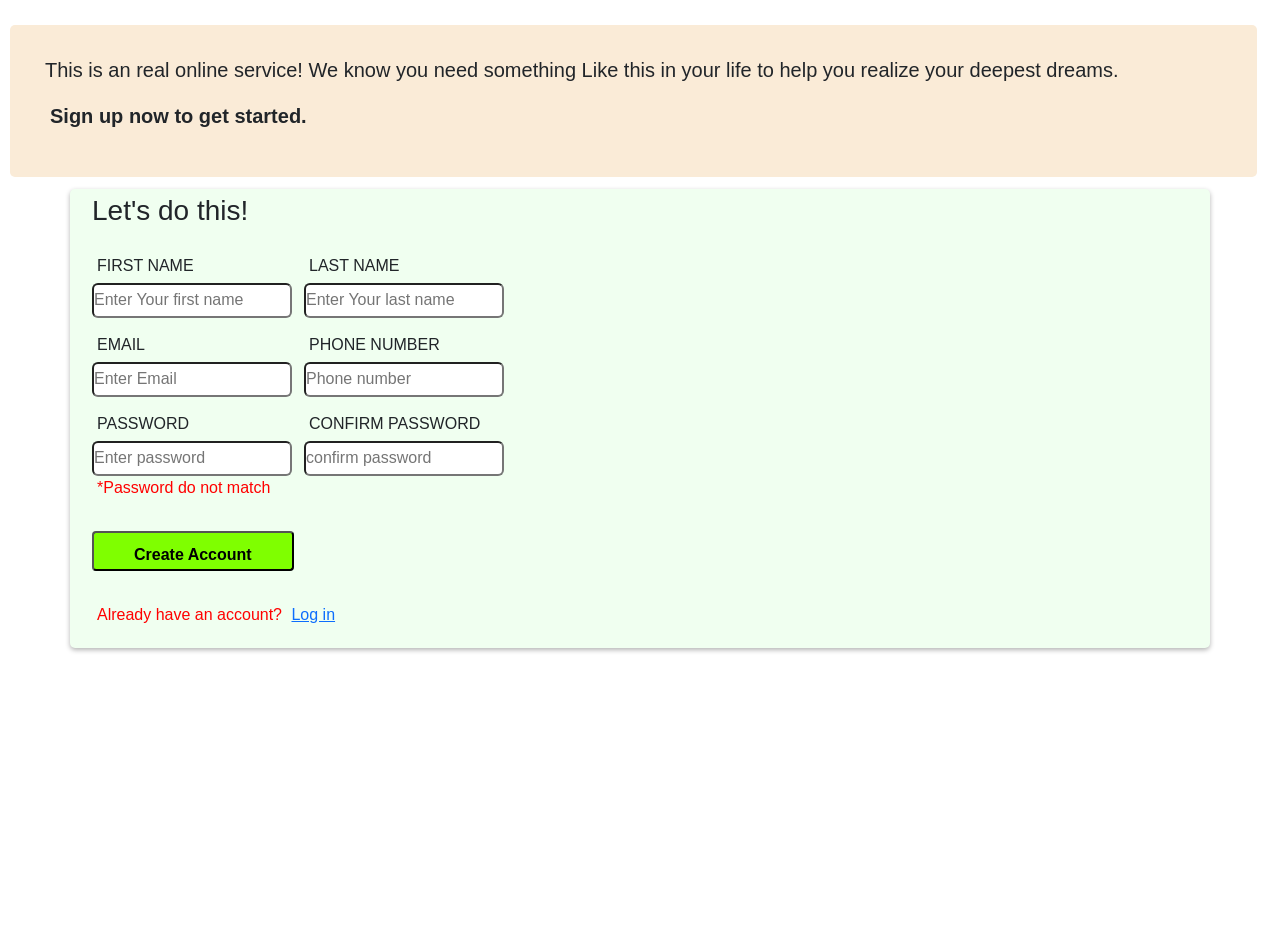
<file: index.html>
<!DOCTYPE html>
<html lang="en">
<head>
    <meta charset="UTF-8">
    <meta http-equiv="X-UA-Compatible" content="IE=edge">
    <meta name="viewport" content="width=device-width, initial-scale=1.0">
    <title>SIGN_UP_FORM</title>
    <link rel="stylesheet" href="style.css">
    <link href="https://cdn.jsdelivr.net/npm/bootstrap@5.1.3/dist/css/bootstrap.min.css" rel="stylesheet">

</head>
<body> 
        <main>
            <section class="content">
                <p>
                  This is an real online service! We know you need something Like this in your life to help you realize your deepest dreams.
                </p>
                <p><b>Sign up now to get started.</b>  </p>
            </section>
            
                <form action="#" method="post" id="form">
                    <div class="container">
                    <legend><h3>Let's do this!</h3></legend>
                 <div class="userDetails">
                     <fieldset>
                        <div class="userInput">
                            <label class="label-1" for="firstName">FIRST NAME</label>
                            <input type="text" name="" id="firstName" maxlength="25" placeholder="Enter Your first name" required>
                         </div> 
                    <div class="userInput">
                        <label class="label-1" for="lastName">LAST NAME</label>
                        <input type="text" name="" id="lastName" maxlength="25" placeholder="Enter Your last name" required>
                    </div>
                     </fieldset>
                     
                     <fieldset>
                        <div class="userInput">
                            <label class="label-2" for="email">EMAIL</label>
                            <input type="email" name="" id="email" placeholder="Enter Email" required>
                        </div>
                
                        <div class="userInput">
                            <label class="label-2" for="contact">PHONE NUMBER</label>
                            <input type="tel" name="" id="contact" placeholder="Phone number" required>
                        </div>
                     </fieldset>
                  
                    <fieldset>
                        <div class="userInput">
                            <label class="label-3" for="password">PASSWORD</label>
                            <input type="password" name="" id="password" placeholder="Enter password" required>
                            <p class="warn">*Password do not match</p>
                        </div>
                        <div class="userInput">
                            <label class="label-3" for="confirmPassword">CONFIRM PASSWORD</label>
                            <input type="password" name="" id="confirmPassword" placeholder="confirm password" required>
                        </div>        
                    </fieldset>
                </div>
        
                <div class="btns">
                    <button type="submit" id="button">
                        Create Account
                    </button>
                    <br>
                    <p class="notice">Already have an account? <a href="#">Log in</a></p>
                </div>
            </form>
        </main>
    </div>
</body>
</html>
</file>
<file: style.css>
*{
    box-sizing: border-box;
    font-family: 'Roboto', sans-serif;
    margin: 5px;
    padding: 0;
}

body{
    background-attachment: scroll;
    font-size: 1rem;
    min-height: 100vh;
    align-items: center; 
    justify-content: center;
    width: 100%;
}

.content{
    padding: 30px;
    background-color: antiquewhite;
    height: 35%;
    justify-content: space-around;
    font-size: 1.25rem;
    font-weight: 500;
    width: 99%;
    border-radius: 5px;
    margin: 20px 0 12px 0;
}

.container{
    background-color: honeydew;
    border-radius: 5px;
    box-shadow: 0 2px 5px rgba(0, 0 , 0, 0.3);
    width: 100%;  
}

fieldset{
    border:none;
    display: flex;
    gap: 2px;
}

.label-1,
.label-2,
.label-3{
    display: flex;
    flex: 1;
}

 .userDetails{
    justify-content: center;
    align-items: center;
    justify-items: center; 
    width: 100%;
 }

form .userInput{
    display: flex; 
}

input {
    width: 200px;
    border-radius: 6px;
    height: 35px;
}

.userDetails .userInput{
    display: block;
    font-weight: 500px;
    margin-bottom: 5px;
}

.btns{
    background-color: honeydew;
    padding: 5px;
}

#button{
    background-color: chartreuse;
    border-radius: 4px;
    height: 40px;
    margin-bottom: 2rem;
    font-size: 16px;
    font-weight: 300px;
    width: fit-content;
    font-weight: bold;
    padding: 10px 40px;
}

.warn {
    color: red;
}

.notice{
    color:red;
}

a{
    color:green;
}
</file>
<file: signUpStyle.css>
*{
    box-sizing: border-box;
    font-family: 'Roboto', sans-serif;
    margin: 5px;
    padding: 0;
}

body{
    background-attachment: scroll;
    font-size: 1rem;
    min-height: 100vh;
    align-items: center; 
    justify-content: center;
    width: 100%;
}

.content{
    padding: 30px;
    background-color: antiquewhite;
    height: 35%;
    justify-content: space-around;
    font-size: 1.25rem;
    font-weight: 500;
    width: 99%;
    border-radius: 5px;
    margin: 20px 0 12px 0;
}

.container{
    background-color: honeydew;
    border-radius: 5px;
    box-shadow: 0 2px 5px rgba(0, 0 , 0, 0.3);
    width: 100%;  
}

fieldset{
    border:none;
    display: flex;
    gap: 2px;
}

.label-1,
.label-2,
.label-3{
    display: flex;
    flex: 1;
}

 .userDetails{
    justify-content: center;
    align-items: center;
    justify-items: center; 
    width: 100%;
 }

form .userInput{
    display: flex; 
}

input {
    width: 200px;
    border-radius: 6px;
    height: 35px;
}

.userDetails .userInput{
    display: block;
    font-weight: 500px;
    margin-bottom: 5px;
}

.btns{
    background-color: honeydew;
    padding: 5px;
}

#button{
    background-color: chartreuse;
    border-radius: 4px;
    height: 40px;
    margin-bottom: 2rem;
    font-size: 16px;
    font-weight: 300px;
    width: fit-content;
    font-weight: bold;
    padding: 10px 40px;
}

.warn {
    color: red;
}

.notice{
    color:red;
}

a{
    color:green;
}
</file>
